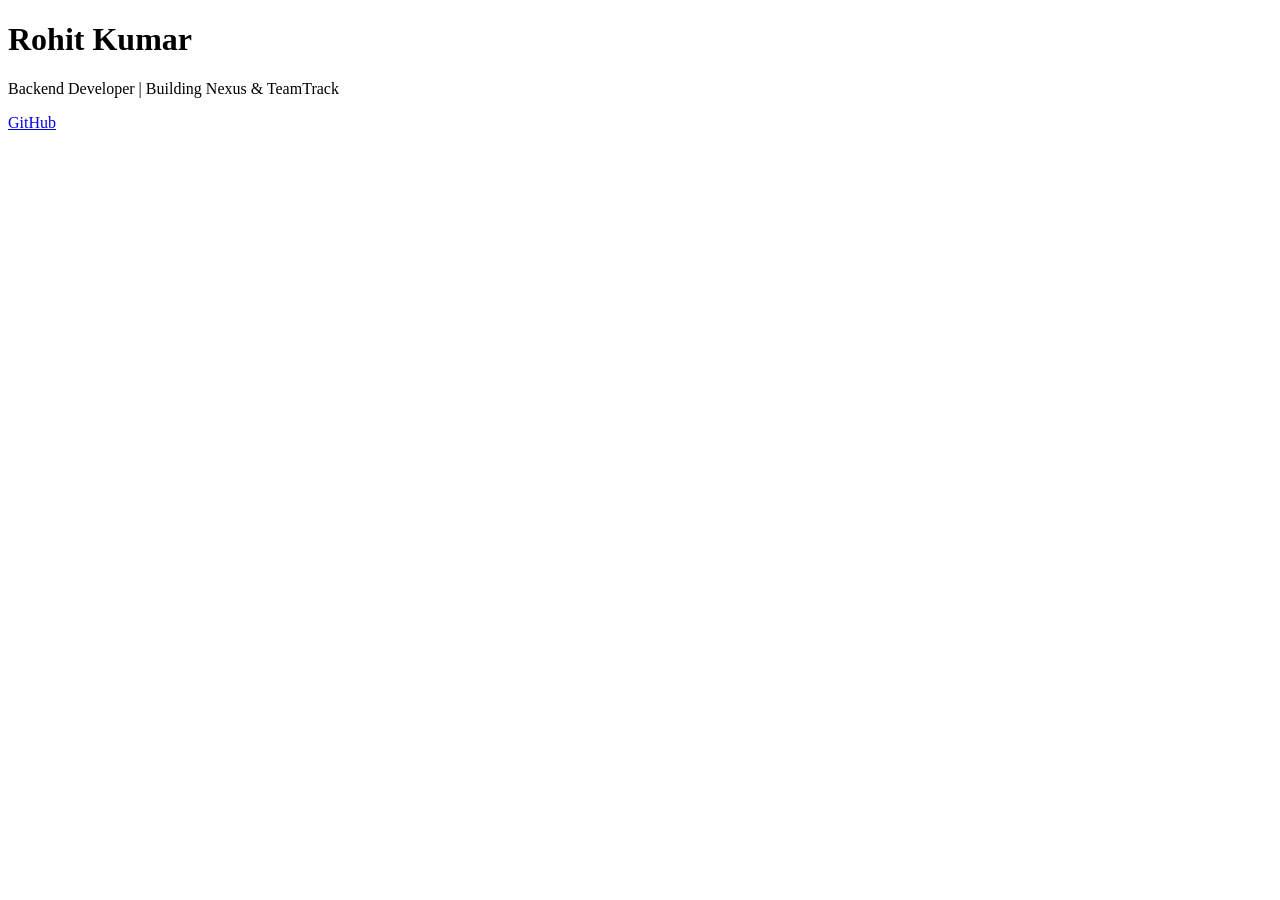
<file: index.html>
<!DOCTYPE html>
<html lang="en">
<head>
  <meta charset="UTF-8">
  <meta name="viewport" content="width=device-width, initial-scale=1.0">
  <title>Rohit Kumar | Backend Developer</title>
</head>
<body>
  <h1>Rohit Kumar</h1>
  <p>Backend Developer | Building Nexus & TeamTrack</p>
  <a href="https://github.com/rohitxcodes">GitHub</a>
</body>
</html>
</file>
